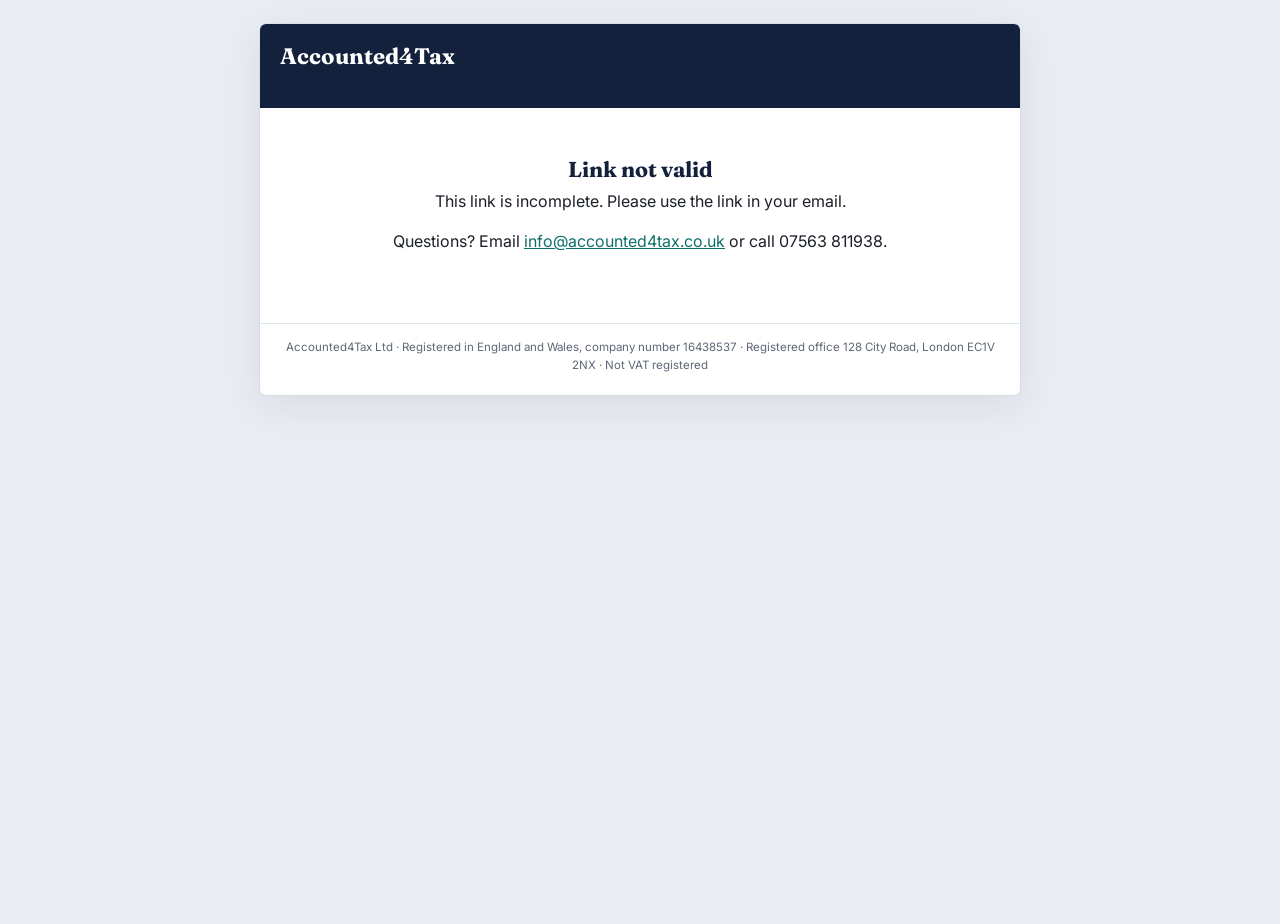
<file: paid.html>
<!doctype html>
<html lang="en-GB">
<head>
  <meta charset="utf-8">
  <meta name="viewport" content="width=device-width, initial-scale=1, viewport-fit=cover">
  <meta name="robots" content="noindex, nofollow">
  <meta name="referrer" content="no-referrer">
  <title>Payment received · Accounted4Tax</title>
  <link rel="preconnect" href="https://fonts.googleapis.com">
  <link rel="preconnect" href="https://fonts.gstatic.com" crossorigin>
  <link href="https://fonts.googleapis.com/css2?family=Fraunces:opsz,wght@9..144,600;9..144,700&family=Inter:wght@400;500;600;700&display=swap" rel="stylesheet">
  <link rel="stylesheet" href="assets/css/app.css?v=15">
  <style>
    body { background: #E9ECF2; }
    .doc { max-width: 760px; margin: 0 auto; background: #fff; min-height: 100vh; box-shadow: 0 0 0 1px rgba(20,33,61,.04), 0 10px 40px rgba(20,33,61,.08); }
    @media (min-width: 800px) { .doc { margin: 24px auto; min-height: 0; border-radius: 6px; overflow: hidden; } }
    .hd { background: var(--navy); color: #fff; padding: 18px 20px; display: flex; justify-content: space-between; align-items: center; gap: 12px; flex-wrap: wrap; }
    .hd .brand { font: 700 1.4rem var(--font-head); }
    .hd .ref { font-size: .82rem; color: #D5DAE5; }
    .body { padding: 22px 20px 28px; }
    .title { font: 700 1.6rem var(--font-head); color: var(--navy); margin: 0 0 6px; }
    .lead { color: #4a5568; margin: 0 0 16px; }
    .steps { display: flex; gap: 8px; margin: 0 0 18px; flex-wrap: wrap; }
    .steps span { font-size: .78rem; font-weight: 600; color: var(--navy); background: #F1F3F7; border-radius: 99px; padding: 5px 10px; }
    .sec { margin-top: 22px; }
    .sec > h2 { font: 700 1.08rem var(--font-body); color: var(--navy); margin: 0 0 8px; }
    .choice { display: grid; gap: 10px; }
    @media (min-width: 560px) { .choice { grid-template-columns: 1fr 1fr; } }
    .opt { display: flex; gap: 12px; align-items: flex-start; border: 2px solid #DCE0E8; border-radius: 10px; padding: 12px 14px; cursor: pointer; background: #fff; text-align: left; font: inherit; color: inherit; width: 100%; }
    .opt.on { border-color: var(--teal); background: #F4FAF9; }
    .opt .radio { width: 20px; height: 20px; border-radius: 50%; border: 2px solid #C7CDD8; flex: 0 0 20px; margin-top: 2px; }
    .opt.on .radio { border: 6px solid var(--teal); }
    .opt b { color: var(--navy); display: block; }
    .opt .big { font: 700 1.1rem var(--font-body); color: var(--navy); margin: 3px 0 2px; }
    .opt small { color: var(--muted); display: block; font-size: .8rem; }
    details.part { border: 1px solid #E3E6EC; border-radius: 10px; margin-bottom: 10px; background: #fff; }
    details.part > summary { cursor: pointer; padding: 13px 14px; font-weight: 600; color: var(--navy); list-style: none; display: flex; justify-content: space-between; gap: 10px; }
    details.part > summary::-webkit-details-marker { display: none; }
    details.part > summary::after { content: 'Read'; font-size: .78rem; color: var(--teal); font-weight: 600; white-space: nowrap; }
    details.part[open] > summary::after { content: 'Hide'; }
    details.part .txt { padding: 2px 16px 14px; font-size: .9rem; color: #2a3346; line-height: 1.55; }
    .txt h3 { font: 700 .98rem var(--font-body); color: var(--navy); margin: 14px 0 6px; }
    .txt h4 { font: 700 .92rem var(--font-body); color: var(--navy); margin: 12px 0 4px; }
    .txt p { margin: 0 0 9px; }
    .txt ul, .txt ol { margin: 0 0 9px; padding-left: 20px; }
    .txt li { margin: 3px 0; }
    .txt .trow { border-top: 1px solid #E3E6EC; padding: 8px 0; }
    .txt .trow b { color: var(--navy); }
    .sign { background: #F7F8FA; border: 1px solid #E3E6EC; border-radius: 12px; padding: 16px; }
    .tick { display: flex; gap: 10px; align-items: flex-start; padding: 9px 0; border-bottom: 1px solid #E8EBF0; font-size: .92rem; cursor: pointer; }
    .tick:last-of-type { border-bottom: 0; }
    .tick input { width: 22px; height: 22px; flex: 0 0 22px; margin-top: 1px; accent-color: var(--teal); }
    .tick .req { color: #B3261E; font-size: .75rem; font-weight: 600; white-space: nowrap; }
    .tick small { display: block; color: var(--muted); font-size: .78rem; margin-top: 2px; }
    .sigbox { margin-top: 14px; }
    .sigbox input { font: 500 1.15rem var(--font-body); }
    .sigprev { font: italic 600 1.5rem var(--font-head); color: var(--navy); min-height: 2rem; margin-top: 6px; border-bottom: 1px solid #C7CDD8; padding-bottom: 4px; }
    .state { text-align: center; padding: 26px 6px; }
    .done { text-align: center; padding: 10px 4px 4px; }
    .done .ok { width: 56px; height: 56px; border-radius: 50%; background: var(--teal); color: #fff; font-size: 30px; display: inline-flex; align-items: center; justify-content: center; margin-bottom: 10px; }
    .done ul { text-align: left; max-width: 520px; margin: 14px auto; padding-left: 20px; }
    .preview-bar { background: var(--gold); color: var(--navy); text-align: center; font-weight: 600; font-size: .85rem; padding: 8px 12px; }
    .ft { border-top: 1px solid #E3E6EC; padding: 14px 20px 20px; font-size: .72rem; color: var(--muted); text-align: center; line-height: 1.6; }
    .err { display: none; margin-top: 12px; }
    .err.show { display: block; }
    .spin { width: 34px; height: 34px; margin: 14px auto; border-radius: 50%; border: 4px solid #E3E6EC; border-top-color: var(--teal); animation: spin .8s linear infinite; }
    @keyframes spin { to { transform: rotate(360deg); } }
    .btn-sm { font-size: .9rem; padding: 8px 14px; }
    </style>
</head>
<body>
  <div class="doc">
    <header class="hd"><div class="brand">Accounted4Tax</div><div class="ref" id="ref"></div></header>
    <main class="body" id="main"><div class="done"><div class="spin" aria-hidden="true"></div><p>Checking your payment…</p></div></main>
    <footer class="ft">Accounted4Tax Ltd · Registered in England and Wales, company number 16438537 · Registered office 128 City Road, London EC1V 2NX · Not VAT registered</footer>
  </div>
  <script src="assets/js/config.js?v=15"></script>
  <script>
  (async function () {
    const cfg = window.A4T_CONFIG;
    const esc = (s) => String(s ?? '').replace(/[&<>"']/g, c => ({ '&': '&amp;', '<': '&lt;', '>': '&gt;', '"': '&quot;', "'": '&#39;' }[c]));
    const $ = (id) => document.getElementById(id);
    const p = new URLSearchParams(location.search);
    const token = p.get('t');
    const state = (title, text) => { $('main').innerHTML = `<div class="state"><h1 class="title" style="font-size:1.35rem">${esc(title)}</h1><p>${text}</p><p style="margin-top:12px">Questions? Email <a href="mailto:info@accounted4tax.co.uk">info@accounted4tax.co.uk</a> or call 07563 811938.</p></div>`; };
    // direct call to the Edge Functions – no library to download first (22 Nov 2026)
    async function call(fn, body) {
      const r = await fetch(`${cfg.SUPABASE_URL}/functions/v1/${fn}`, { method: 'POST',
        headers: { 'Content-Type': 'application/json', apikey: cfg.SUPABASE_PUBLISHABLE_KEY, Authorization: `Bearer ${cfg.SUPABASE_PUBLISHABLE_KEY}` }, body: JSON.stringify(body) });
      const j = await r.json().catch(() => ({}));
      if (!r.ok) { const e = new Error((j.error && j.error.message) || 'Something went wrong. Please try again.'); e.code = j.error && j.error.code; throw e; }
      return j;
    }
    if (!token || !/^[a-f0-9]{64}$/.test(token)) return state('Link not valid', 'This link is incomplete. Please use the link in your email.');

    const sleep = (ms) => new Promise(r => setTimeout(r, ms));
    // Straight back from Stripe (session_id in the address): Stripe only sends clients here after a successful payment,
    // so the confirmation shows at once and the details (email, quote number) are filled in after the check (22 Nov 2026).
    const fromStripe = !!p.get('session_id');
    const render = (st) => {
      const portalHref = (st.portal_url || 'https://accounted4tax.pages.dev/portal/') + (st.email ? '#signin=' + encodeURIComponent(st.email) : '');
      const steps = st.registration
        ? ['<b>Check your identity</b> – upload photo ID and proof of address. The law requires it before we start.', '<b>Answer anything we ask</b> in your To do list.',
           '<b>We register you with HMRC</b> – your reference arrives by post. Please send us a photo of the letter in the portal.']
        : ['<b>Check your identity</b> – upload photo ID and proof of address. The law requires it before we start.',
           '<b>Send us your information and documents</b> – everything we need is listed under To do.',
           '<b>We do the work</b> and, where needed, send it to you to check and approve first.' + (st.balance_later ? ' Any balance is taken when you approve.' : ''),
           '<b>We submit it</b> and confirm in your portal.'];
      $('main').innerHTML = `<div class="done"><div class="ok">✓</div>
        <h1 class="title" style="font-size:1.4rem">Payment received – thank you</h1>
        <p>${st.quote_number ? `Your payment for quote ${esc(st.quote_number)} has gone through.` : 'Your payment has gone through.'} Stripe will email you a receipt. We have emailed you your next steps.</p>
        <p style="margin:18px 0 6px"><a class="btn btn-teal" id="go" href="${esc(portalHref)}">Open your portal for the next steps</a></p>
        <p class="hint" style="margin-top:0">Sign in with ${st.email ? '<b>' + esc(st.email) + '</b>' : 'your email address'} – we email you a 6-digit code. No password needed.</p>
        <div class="sign" style="text-align:left;margin-top:16px"><p style="margin:0 0 6px;font-weight:700;color:var(--navy)">What happens next</p>
          <ol style="margin:0;padding-left:22px" id="steps">${steps.map(t => `<li>${t}</li>`).join('')}</ol></div>
        <div id="extra"></div>
        <p style="margin-top:16px"><button type="button" class="btn btn-ghost btn-sm" id="portal">Manage payments and invoices</button></p>
        <p class="hint" style="margin-top:-4px">Update your card or download your invoices on Stripe's secure page.</p>
        <div class="alert alert-error err" id="perr" role="alert"></div></div>`;
      $('portal').onclick = async () => {
        const b = $('portal'); b.disabled = true; b.textContent = 'Opening…';
        try { location.href = (await call('quote-checkout', { action: 'portal', token })).url; }
        catch (e) { b.disabled = false; b.textContent = 'Manage payments and invoices'; $('perr').textContent = e.message; $('perr').classList.add('show'); }
      };
    };
    if (fromStripe) render({});
    let st = null;
    for (let i = 0; i < 12; i++) {
      try { st = await call('quote-checkout', { action: 'status', token }); } catch (e) { if (!fromStripe) return state('Something went wrong', esc(e.message)); st = null; }
      if ((st && st.paid) || !fromStripe) break;
      await sleep(1000);
    }
    if (st && st.quote_number) { $('ref').textContent = 'Quote ' + st.quote_number; document.title = `Payment ${st.quote_number} · Accounted4Tax`; }
    if (!st || !st.paid) return state('Payment not received yet', `We have not received a payment for ${st && st.quote_number ? 'quote ' + esc(st.quote_number) : 'this quote'} yet. <a href="sign.html?t=${esc(token)}">Go back and pay now</a>.`);
    render(st);

    // the signed letter and, for online registrations, the form to sign – in parallel, shown when ready
    const [dl, nx] = await Promise.all([
      call('quote-accept', { action: 'download', token }).catch(() => null),
      call('start-online', { action: 'next', token }).catch(() => null),
    ]);
    let extra = '';
    if (nx && nx.url && nx.label && !nx.done) extra += `<p style="margin:14px 0 0"><a class="btn btn-teal" href="${esc(nx.url)}">${esc(nx.label)}</a></p>`;
    if (dl && dl.url) extra += `<p style="margin-top:12px"><a class="btn btn-ghost" href="${esc(dl.url)}">Download your signed engagement letter (PDF)</a></p>`;
    $('extra').innerHTML = extra;
  })();
  </script>
</body>
</html>
</file>
<file: assets/css/app.css>
/* A4T Quotes - design system. Mobile-first. */
:root {
  --navy: #14213D;
  --navy-2: #1E2F55;
  --gold: #B08D2A;
  --gold-soft: #F4ECD6;
  --teal: #0E6E6B;
  --teal-soft: #DCEFEE;
  --ink: #1B1F27;
  --muted: #5F6675;
  --line: #E3E1DA;
  --bg: #F7F5F0;
  --card: #FFFFFF;
  --danger: #A63A2B;
  --danger-soft: #F7E3DF;
  --radius: 14px;
  --shadow: 0 1px 2px rgba(20,33,61,.06), 0 6px 20px rgba(20,33,61,.06);
  --font-head: 'Fraunces', Georgia, serif;
  --font-body: 'Inter', system-ui, -apple-system, 'Segoe UI', sans-serif;
}

* { box-sizing: border-box; }
html, body { margin: 0; }
body {
  font-family: var(--font-body);
  font-size: 16px;
  line-height: 1.5;
  color: var(--ink);
  background: var(--bg);
  -webkit-font-smoothing: antialiased;
  min-height: 100vh;
}
h1, h2, h3 { font-family: var(--font-head); color: var(--navy); font-weight: 600; line-height: 1.2; margin: 0 0 .5rem; }
h1 { font-size: 1.75rem; }
h2 { font-size: 1.25rem; }
p { margin: 0 0 1rem; }
a { color: var(--teal); }

/* Buttons and inputs: large enough to tap one-handed */
.btn {
  display: inline-flex; align-items: center; justify-content: center; gap: .5rem;
  min-height: 48px; padding: 0 1.25rem; border-radius: 10px; border: 0;
  font: 600 1rem var(--font-body); cursor: pointer; text-decoration: none;
  background: var(--navy); color: #fff; width: 100%;
}
.btn:hover { background: var(--navy-2); }
.btn:disabled { opacity: .6; cursor: wait; }
.btn-ghost { background: transparent; color: var(--navy); border: 1px solid var(--line); width: auto; }
.btn-ghost:hover { background: #fff; }

label { display: block; font-weight: 600; font-size: .9rem; margin: 0 0 .35rem; color: var(--navy); }
input[type=email], input[type=password], input[type=text], input[type=number], select, textarea {
  width: 100%; min-height: 48px; padding: .7rem .9rem; font: 1rem var(--font-body);
  border: 1px solid var(--line); border-radius: 10px; background: #fff; color: var(--ink);
}
input:focus, select:focus, textarea:focus { outline: 2px solid var(--gold); outline-offset: 1px; border-color: var(--gold); }
.field { margin-bottom: 1rem; }

.alert { padding: .8rem 1rem; border-radius: 10px; margin-bottom: 1rem; font-size: .95rem; display: none; }
.alert.show { display: block; }
.alert-error { background: var(--danger-soft); color: var(--danger); }
.alert-ok { background: var(--teal-soft); color: var(--teal); }

/* Login page */
.login-wrap { min-height: 100vh; display: flex; flex-direction: column; justify-content: center; padding: 24px 16px; }
.login-card { background: var(--card); border-radius: var(--radius); box-shadow: var(--shadow); padding: 28px 22px; width: 100%; max-width: 420px; margin: 0 auto; border-top: 4px solid var(--gold); }
.brand { display: flex; align-items: center; gap: .6rem; margin-bottom: 1.25rem; }
.brand-mark { width: 40px; height: 40px; border-radius: 10px; background: var(--navy); color: var(--gold); display: grid; place-items: center; font: 700 1.05rem var(--font-head); }
.brand-name { font: 600 1.15rem var(--font-head); color: var(--navy); }
.brand-sub { font-size: .8rem; color: var(--muted); }
.login-foot { text-align: center; font-size: .8rem; color: var(--muted); margin-top: 1.25rem; }

/* App shell */
.topbar { position: sticky; top: 0; z-index: 10; background: var(--navy); color: #fff; display: flex; align-items: center; justify-content: space-between; padding: 10px 16px; }
.topbar .brand { margin: 0; }
.topbar .brand-name { color: #fff; }
.topbar .brand-mark { background: var(--gold); color: var(--navy); width: 34px; height: 34px; }
.topbar .btn-ghost { color: #fff; border-color: rgba(255,255,255,.25); min-height: 40px; padding: 0 .9rem; font-size: .9rem; }
.topbar .btn-ghost:hover { background: rgba(255,255,255,.08); }

.mode-badge { display: inline-block; font: 700 .7rem var(--font-body); letter-spacing: .06em; padding: .2rem .5rem; border-radius: 6px; vertical-align: middle; }
.mode-test { background: var(--gold); color: var(--navy); }
.mode-live { background: var(--teal); color: #fff; }

main { padding: 20px 16px 96px; max-width: 1100px; margin: 0 auto; }
.page-head { margin-bottom: 1.25rem; }
.page-head p { color: var(--muted); margin: 0; }

.card { background: var(--card); border-radius: var(--radius); box-shadow: var(--shadow); padding: 18px; margin-bottom: 16px; }
.stat-grid { display: grid; grid-template-columns: repeat(2, 1fr); gap: 10px; }
.stat { background: var(--card); border-radius: 12px; padding: 14px; box-shadow: var(--shadow); border-left: 4px solid var(--line); }
.stat .n { font: 600 1.6rem var(--font-head); color: var(--navy); }
.stat .l { font-size: .8rem; color: var(--muted); text-transform: capitalize; }
.stat.s-sent { border-left-color: var(--gold); }
.stat.s-paid, .stat.s-accepted { border-left-color: var(--teal); }
.stat.s-expired, .stat.s-declined { border-left-color: var(--danger); }

.check-list { list-style: none; padding: 0; margin: 0; }
.check-list li { display: flex; gap: .6rem; padding: .55rem 0; border-bottom: 1px solid var(--line); font-size: .95rem; }
.check-list li:last-child { border-bottom: 0; }
.dot { width: 10px; height: 10px; border-radius: 50%; margin-top: .45rem; flex: 0 0 10px; background: var(--line); }
.dot.ok { background: var(--teal); }
.dot.todo { background: var(--gold); }
.dot.bad { background: var(--danger); }

/* Bottom nav on phones */
.bottom-nav { position: fixed; bottom: 0; left: 0; right: 0; background: #fff; border-top: 1px solid var(--line); display: flex; justify-content: space-around; padding: 6px 4px calc(6px + env(safe-area-inset-bottom)); z-index: 10; }
.bottom-nav a { flex: 1; text-align: center; font-size: .72rem; color: var(--muted); text-decoration: none; padding: 6px 0; border-radius: 8px; }
.bottom-nav a.active { color: var(--navy); font-weight: 700; }
.bottom-nav a.soon { opacity: .45; pointer-events: none; }
.bottom-nav .ic { display: block; font-size: 1.2rem; line-height: 1.2; }

@media (min-width: 768px) {
  h1 { font-size: 2.1rem; }
  .stat-grid { grid-template-columns: repeat(4, 1fr); }
  main { padding: 32px 24px 40px; }
  .bottom-nav { position: static; justify-content: flex-start; gap: 4px; border: 0; border-bottom: 1px solid var(--line); padding: 0 16px; background: #fff; }
  .bottom-nav a { flex: 0 0 auto; padding: 12px 14px; font-size: .9rem; border-radius: 0; }
  .bottom-nav a.active { box-shadow: inset 0 -3px 0 var(--gold); }
  .bottom-nav .ic { display: none; }
}

/* ---------- Phase 3: lists, forms, sheets ---------- */
.toolbar { display: flex; gap: 10px; align-items: center; margin-bottom: 14px; flex-wrap: wrap; }
.toolbar .btn { width: auto; }
.btn-gold { background: var(--gold); color: var(--navy); }
.btn-gold:hover { background: #c39d33; }
.btn-teal { background: var(--teal); }
.btn-teal:hover { background: #0b5c59; }
.btn-danger-ghost { background: transparent; color: var(--danger); border: 1px solid var(--danger-soft); width: auto; }
.btn-sm { min-height: 38px; padding: 0 .8rem; font-size: .9rem; }

.seg { display: inline-flex; background: #fff; border: 1px solid var(--line); border-radius: 10px; padding: 3px; gap: 2px; }
.seg button { border: 0; background: transparent; font: 600 .88rem var(--font-body); color: var(--muted); padding: .5rem .8rem; border-radius: 8px; cursor: pointer; min-height: 38px; }
.seg button.on { background: var(--navy); color: #fff; }

.group-title { font: 600 .8rem var(--font-body); text-transform: uppercase; letter-spacing: .06em; color: var(--muted); margin: 18px 0 8px; }
.svc { background: var(--card); border-radius: 12px; box-shadow: var(--shadow); padding: 14px 16px; margin-bottom: 10px; display: flex; gap: 12px; align-items: flex-start; cursor: pointer; border-left: 4px solid var(--teal); }
.svc.catch_up { border-left-color: var(--gold); }
.svc.inactive { opacity: .55; }
.svc:hover { box-shadow: 0 2px 4px rgba(20,33,61,.08), 0 10px 26px rgba(20,33,61,.08); }
.svc-main { flex: 1; min-width: 0; }
.svc-name { font-weight: 700; color: var(--navy); }
.svc-meta { font-size: .82rem; color: var(--muted); margin-top: 2px; }
.svc-price { font: 600 1.05rem var(--font-head); color: var(--navy); white-space: nowrap; text-align: right; }
.svc-price small { display: block; font: 400 .72rem var(--font-body); color: var(--muted); }
.chip { display: inline-block; font-size: .7rem; font-weight: 700; padding: .12rem .45rem; border-radius: 6px; background: var(--teal-soft); color: var(--teal); margin-right: 4px; text-transform: uppercase; letter-spacing: .03em; }
.chip.gold { background: var(--gold-soft); color: #7d6418; }
.chip.grey { background: #ECEBE6; color: var(--muted); }
.empty { text-align: center; padding: 34px 16px; color: var(--muted); }

/* Bottom sheet on phones, centred dialog on desktop */
.sheet-backdrop { position: fixed; inset: 0; background: rgba(20,33,61,.45); z-index: 50; display: none; }
.sheet-backdrop.open { display: block; }
.sheet { position: fixed; left: 0; right: 0; bottom: 0; max-height: 92vh; overflow-y: auto; background: var(--bg); border-radius: 18px 18px 0 0; z-index: 51; transform: translateY(105%); transition: transform .22s ease; padding: 0 16px; }
.sheet.open { transform: translateY(0); }
.sheet-head { position: sticky; top: 0; background: var(--bg); padding: 14px 0 10px; display: flex; justify-content: space-between; align-items: center; z-index: 2; border-bottom: 1px solid var(--line); margin-bottom: 14px; }
.sheet-head h2 { margin: 0; }
.x-btn { background: #fff; border: 1px solid var(--line); border-radius: 50%; width: 40px; height: 40px; font-size: 1.2rem; cursor: pointer; color: var(--navy); }
.sheet-foot { position: sticky; bottom: 0; background: var(--bg); padding: 12px 0 calc(14px + env(safe-area-inset-bottom)); box-shadow: 0 -8px 12px -10px rgba(20,33,61,.25); display: flex; gap: 10px; border-top: 1px solid var(--line); margin-top: 8px; }
.sheet-foot .btn { flex: 1; }

.row2 { display: grid; grid-template-columns: 1fr 1fr; gap: 10px; }
.hint { font-size: .8rem; color: var(--muted); margin-top: .3rem; }
.opt-cards { display: grid; grid-template-columns: 1fr 1fr; gap: 8px; }
.opt-card { border: 1.5px solid var(--line); border-radius: 10px; background: #fff; padding: 10px 12px; cursor: pointer; text-align: left; font: inherit; color: var(--ink); min-height: 48px; }
.opt-card b { display: block; color: var(--navy); font-size: .92rem; }
.opt-card span { font-size: .76rem; color: var(--muted); }
.opt-card.on { border-color: var(--navy); box-shadow: inset 0 0 0 1px var(--navy); background: #FBFAF7; }
.checks { display: flex; flex-wrap: wrap; gap: 8px; }
.checks label { display: inline-flex; align-items: center; gap: 6px; font-weight: 500; background: #fff; border: 1px solid var(--line); border-radius: 8px; padding: .45rem .7rem; margin: 0; cursor: pointer; font-size: .9rem; }
.switch-row { display: flex; align-items: center; justify-content: space-between; gap: 12px; background: #fff; border: 1px solid var(--line); border-radius: 10px; padding: 10px 12px; }
.switch-row label { margin: 0; }
input[type=checkbox].tgl { width: 22px; height: 22px; accent-color: var(--teal); }

.bands { border: 1px solid var(--line); border-radius: 10px; background: #fff; overflow: hidden; }
.band-row { display: grid; grid-template-columns: 1fr 1fr 1.2fr 40px; gap: 6px; padding: 8px; border-bottom: 1px solid var(--line); align-items: center; }
.band-row:last-child { border-bottom: 0; }
.band-row.head { background: #FBFAF7; font-size: .72rem; font-weight: 700; color: var(--muted); text-transform: uppercase; letter-spacing: .04em; padding-top: 6px; padding-bottom: 6px; }
.band-row input { min-height: 42px; padding: .5rem .55rem; }
.band-del { background: none; border: 0; color: var(--danger); font-size: 1.3rem; cursor: pointer; height: 42px; }
.problems { font-size: .82rem; color: var(--danger); margin: 6px 0 0; padding-left: 18px; }

.calc { background: var(--navy); color: #fff; border-radius: 12px; padding: 14px; }
.calc label { color: var(--gold); }
.calc-out { font: 600 1.5rem var(--font-head); margin-top: 8px; }
.calc-out small { display: block; font: 400 .8rem var(--font-body); color: #C9CEDA; }

.toast { position: fixed; left: 50%; bottom: 84px; transform: translateX(-50%); background: var(--navy); color: #fff; padding: .7rem 1.1rem; border-radius: 10px; z-index: 60; font-size: .92rem; box-shadow: var(--shadow); display: none; }
.toast.show { display: block; }

@media (min-width: 768px) {
  .sheet { left: 50%; right: auto; bottom: auto; top: 50%; width: 600px; border-radius: 18px; transform: translate(-50%, -46%); opacity: 0; pointer-events: none; transition: opacity .18s, transform .18s; max-height: 88vh; }
  .sheet.open { transform: translate(-50%, -50%); opacity: 1; pointer-events: auto; }
  .opt-cards { grid-template-columns: repeat(4, 1fr); }
  .toast { bottom: 24px; }
}

/* Company lookup (type-ahead) */
.ta { position: relative; }
.ta-list { position: absolute; left: 0; right: 0; top: calc(100% + 4px); background: #fff; border: 1px solid var(--line); border-radius: 10px; box-shadow: var(--shadow); z-index: 20; max-height: 340px; overflow-y: auto; display: none; }
.ta-list.open { display: block; }
.ta-item { padding: 10px 12px; border-bottom: 1px solid var(--line); cursor: pointer; }
.ta-item:last-child { border-bottom: 0; }
.ta-item:hover, .ta-item.hl { background: #FBFAF7; }
.ta-item b { color: var(--navy); display: block; }
.ta-item span { font-size: .8rem; color: var(--muted); }
.ta-item .st-dissolved { color: var(--danger); font-weight: 600; }
.co-block { margin-top: 14px; }
.co-block h3 { font: 600 .78rem var(--font-body); text-transform: uppercase; letter-spacing: .06em; color: var(--muted); margin: 14px 0 6px; }
.kv { display: grid; grid-template-columns: 130px 1fr; gap: 4px 10px; font-size: .92rem; }
.kv dt { color: var(--muted); }
.kv dd { margin: 0; }
.person { border: 1px solid var(--line); border-radius: 10px; padding: 10px 12px; margin-bottom: 8px; background: #fff; font-size: .9rem; }
.person b { color: var(--navy); }
.person small { color: var(--muted); display: block; }
.warn { color: var(--danger); font-weight: 600; }

/* ---------- Phase 4: quote builder ---------- */
.qline { border: 1px solid var(--line); border-radius: 12px; padding: 12px; margin-bottom: 10px; background: #FDFCF9; }
.qline-head { display: flex; justify-content: space-between; align-items: flex-start; gap: 8px; margin-bottom: 8px; }
.qline-head b { color: var(--navy); }
.qline .field { margin-bottom: 8px; }
.qline-foot { display: flex; justify-content: space-between; align-items: flex-end; gap: 10px; border-top: 1px dashed var(--line); padding-top: 8px; margin-top: 4px; }
.qline-price { font: 600 1.15rem var(--font-head); color: var(--navy); text-align: right; white-space: nowrap; }
.qline-price small { display: block; font: 400 .75rem var(--font-body); color: var(--muted); text-decoration: line-through; }
.inline-check { display: inline-flex; align-items: center; gap: 8px; font-weight: 500; font-size: .9rem; color: var(--ink); cursor: pointer; margin: 2px 0; }
.inline-check input { width: 20px; height: 20px; accent-color: var(--teal); }
.override { margin-top: 8px; }
.summary h2 { margin-bottom: 10px; }
.sum-kv { grid-template-columns: 1fr auto; }
.sum-kv dd { text-align: right; }
.pay-opts { display: grid; gap: 8px; margin-top: 12px; }
.pay-opt { border: 1px solid var(--line); border-radius: 10px; padding: 10px 12px; background: #fff; display: flex; flex-direction: column; }
.pay-opt b { color: var(--navy); }
.pay-opt span { font-size: .9rem; color: var(--muted); }
.pay-opt.muted { opacity: .6; }
.qb-actions { display: grid; grid-template-columns: 1fr 1fr; gap: 10px; margin: 6px 0 20px; }
.qb-actions .btn { width: 100%; }
.qb-actions .btn-teal { grid-column: 1 / -1; }
.status-chip { display: inline-block; font-size: .72rem; font-weight: 700; padding: .15rem .5rem; border-radius: 6px; text-transform: uppercase; letter-spacing: .03em; }
.st-draft { background: #ECEBE6; color: var(--muted); }
.st-sent, .st-viewed { background: var(--gold-soft); color: #7d6418; }
.st-accepted, .st-paid { background: var(--teal-soft); color: var(--teal); }
.st-expired, .st-declined { background: var(--danger-soft); color: var(--danger); }
@media (min-width: 768px) {
  main.qb { max-width: 760px; }
  .qb-actions { grid-template-columns: auto auto 1fr; }
  .qb-actions .btn-teal { grid-column: auto; }
}

/* Link to the Practice Manager in the top bar */
#pm-link { margin-left: auto; margin-right: 6px; font-size: .85rem; white-space: nowrap; }
@media (max-width: 420px) { #pm-link { padding-left: 10px; padding-right: 10px; } }
</file>
